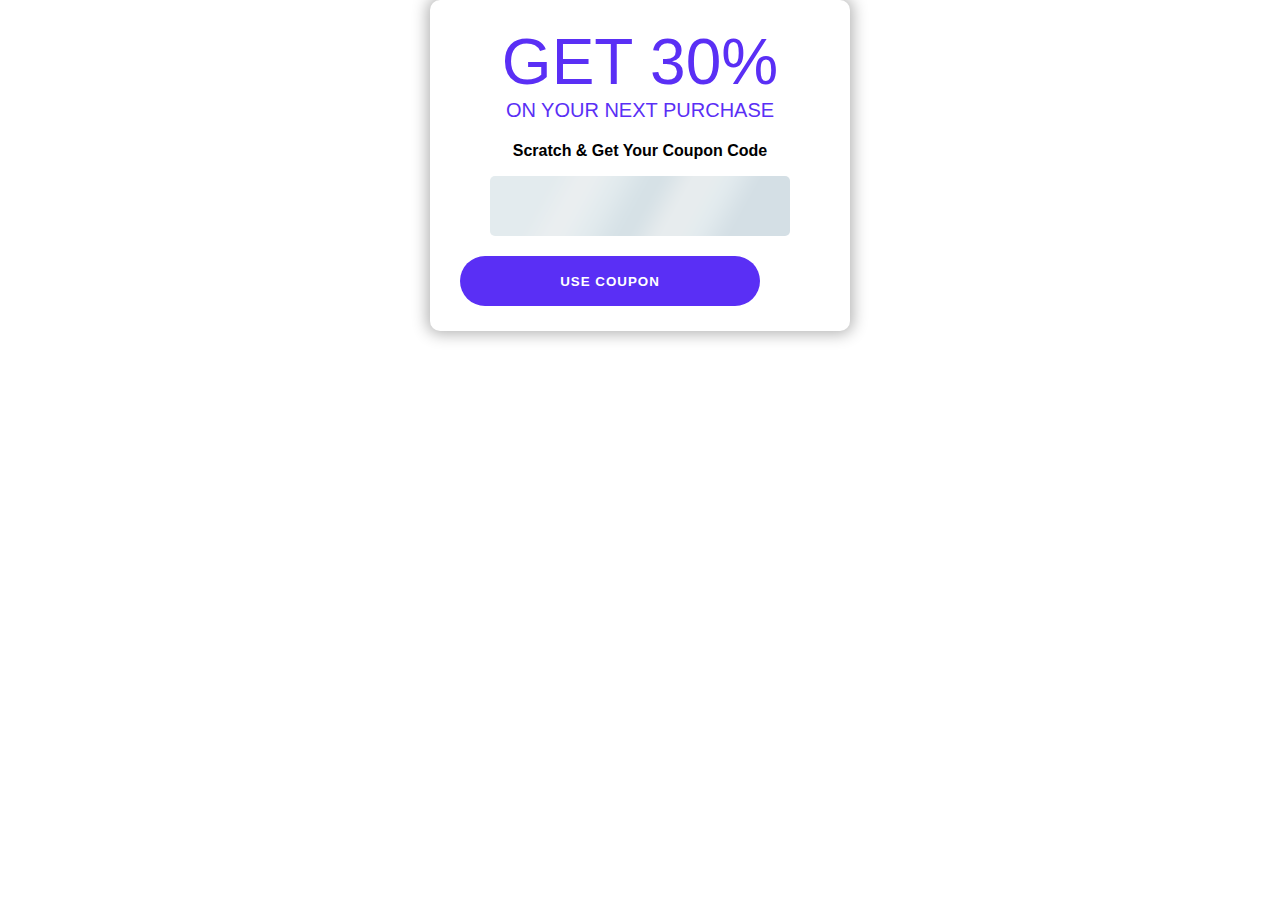
<file: nav-active.html>
<!DOCTYPE html>
<html lang="en">
<head>
    <meta charset="UTF-8">
    <meta name="viewport" content="width=device-width, initial-scale=1.0">
    <title>Document</title>
    <style>
body {
  box-sizing: border-box;
  padding: 0px;
  margin: 0;
  font-family: sans-serif;
}

.scratch-card {
  width: 100%;
  max-width: 360px;
  margin: 0 auto;
  padding: 25px 30px;
  border-radius: 10px;
  box-shadow: 0 0 15px 3px rgba(0, 0, 0, 0.3);
}

h2,
h3 {
  text-align: center;
  color: #5a2ff5;
  text-transform: uppercase;
  font-weight: 400;
  margin: 0;
}

h2 {
  font-size: 64px;
}

h3 {
  font-size: 20px;
  margin-bottom: 20px;
}

p {
    text-align: center;
  font-weight: 600;
}

button{
  width: 300px;
  height: 50px;
  background-color: #5a2ff5;
  color: #fff;
  text-transform: uppercase;
  border: none;
  border-radius: 50px;
  margin: 0 auto;
  font-weight: 600;
  letter-spacing: 1px;
}

.scratch-container {
  overflow: hidden;
  position: relative;
  width: 300px;
  height: 60px;
  margin: 0 auto 20px;
  border-radius: 5px;
  display: flex;
  justify-content: center;
  align-items: center;
}

.scratch-canvas {
  position: absolute;
  top: 0;
  z-index: 10;
  -webkit-user-select: none;
  -moz-user-select: none;
  -ms-user-select: none;
  -o-user-select: none;
  user-select: none;
  cursor: grab;
  cursor: -webkit-grab;
}

.code {
  position: relative;
  visibility: hidden;
  margin: 0 auto;
  text-align: center;
  color: #5a2ff5;
  font-weight: 700;
  font-size: 1.2rem;
}

.fade-out {
  -webkit-animation: fade-out 0.8s;
  -webkit-animation-fill-mode: forwards;
}

@keyframes fade-out {
  0% {
    opacity: 1;
  }
  
  100% {
    opacity: 0;
  }
}

    </style>
</head>
<body>
  <div class="scratch-card">
    <h2>Get 30% </h2>
    <h3>On Your Next Purchase</h3>
    <p>Scratch & Get Your Coupon Code</p>
    <div id="scratch-container" class="scratch-container">
      <canvas class="scratch-canvas" id="scratch-canvas" width="300" height="60"></canvas>
      <p id="code" class="code">
          SE345dEf67   
      </p>
    </div>
    <button>Use Coupon</button>
  </div>
  <script src="https://cdnjs.cloudflare.com/ajax/libs/jquery/3.5.1/jquery.min.js"></script>
  <script src="./js/raspaygana.js"></script>
</body>
</html>
</file>
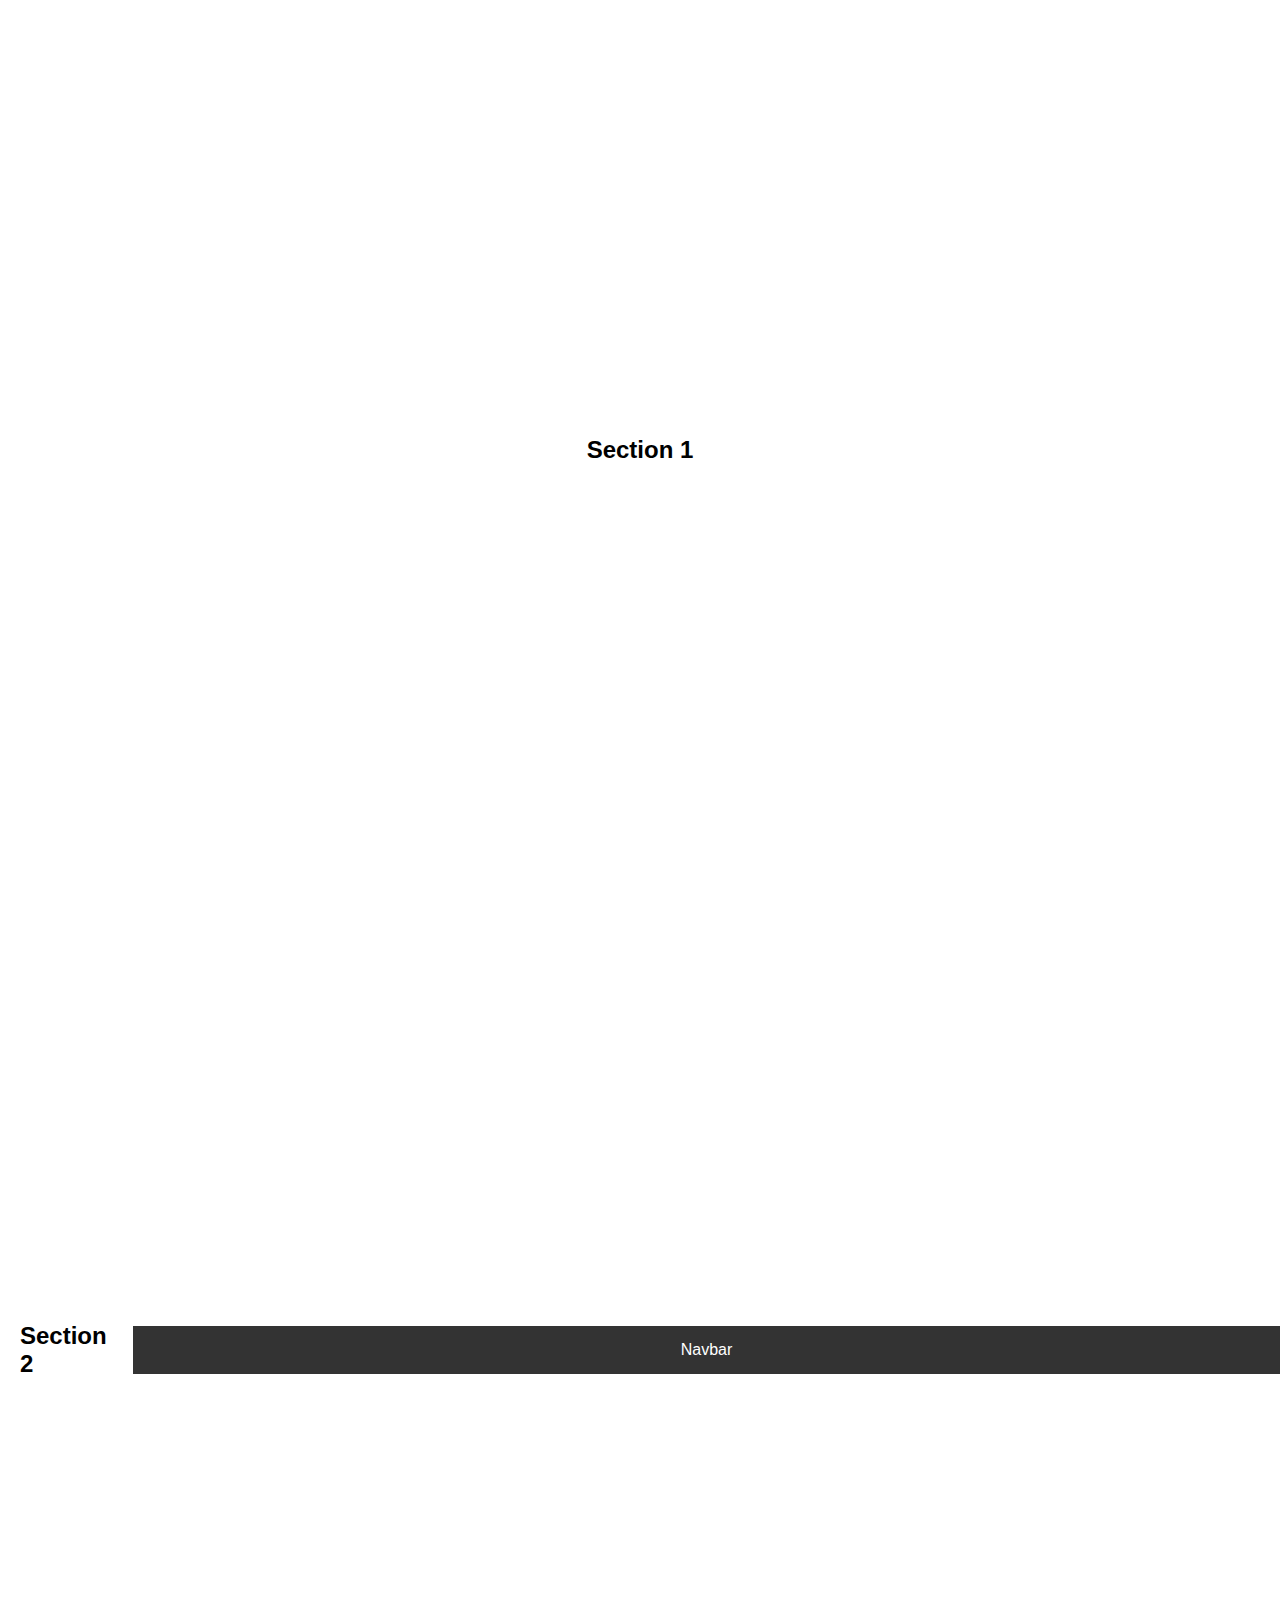
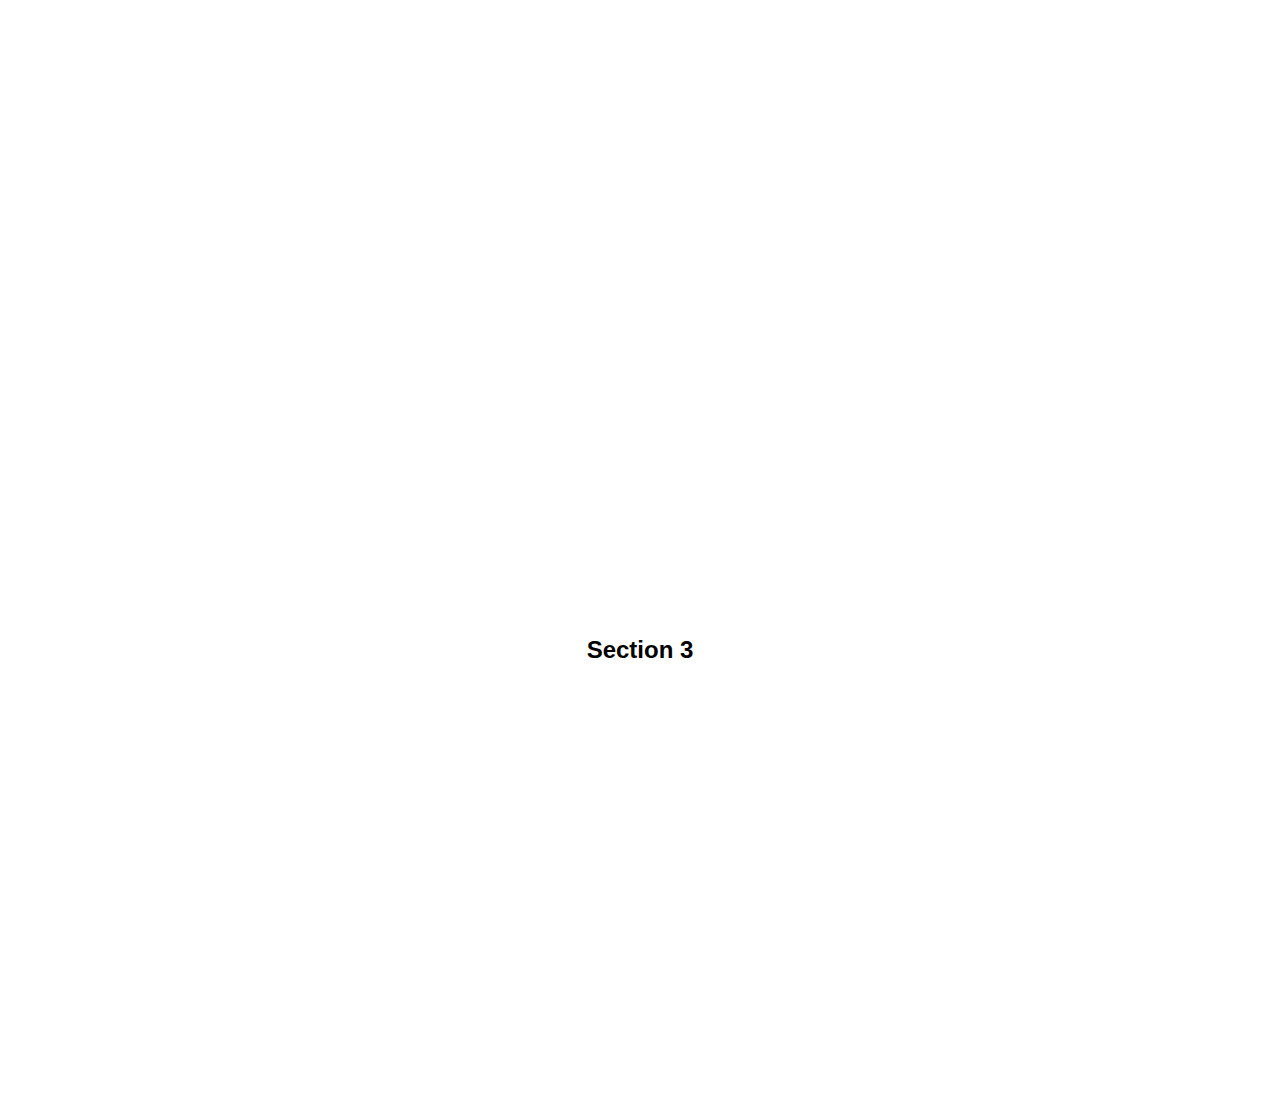
<file: progre.html>
<!DOCTYPE html>
<html lang="en">
<head>
    <meta charset="UTF-8">
    <meta name="viewport" content="width=device-width, initial-scale=1.0">
    <title>Document</title>
    <style>
      body {
        margin: 0;
        padding: 0;
        font-family: Arial, sans-serif;
      }
  
      .section {
        height: 100vh;
        display: flex;
        align-items: center;
        justify-content: center;
      }
  
      #section2 {
        position: relative;
      }
  
      #navbar {
        position: relative;
        top: 0;
        width: 100%;
        padding: 15px;
        background-color: #333;
        color: #fff;
        text-align: center;
        transition: top 0.3s;
        z-index: 1000;
      }
  
      #navbar.fixed {
        position: fixed;
        top: 0;
      }
  
      /* Agrega estilos según tus preferencias */
      .content {
        padding: 20px;
      }
    </style>
</head>
<body>
  <div class="section">
    <div class="content">
      <h2>Section 1</h2>
      <!-- Contenido de la sección 1 -->
    </div>
  </div>

  <div id="section2" class="section">
    <div class="content">
      <h2>Section 2</h2>
      <!-- Contenido de la sección 2 -->
    </div>
    <div id="navbar">Navbar</div>
  </div>

  <div class="section">
    <div class="content">
      <h2>Section 3</h2>
      <!-- Contenido de la sección 3 -->
    </div>
  </div>

  <script>
    const navbar = document.getElementById('navbar');
    const section2 = document.getElementById('section2');
    const section2OffsetTop = section2.offsetTop;
    let lastScroll = window.scrollY;

    window.addEventListener('scroll', () => {
      const currentScroll = window.scrollY;

      if (currentScroll > lastScroll && currentScroll > section2OffsetTop) {
        // Scroll hacia abajo y después de la sección 2
        navbar.classList.add('fixed');
      } else {
        // Scroll hacia arriba o antes de la sección 2
        navbar.classList.remove('fixed');
      }

      lastScroll = currentScroll;
    });
  </script>
</body>
</html>
</file>
